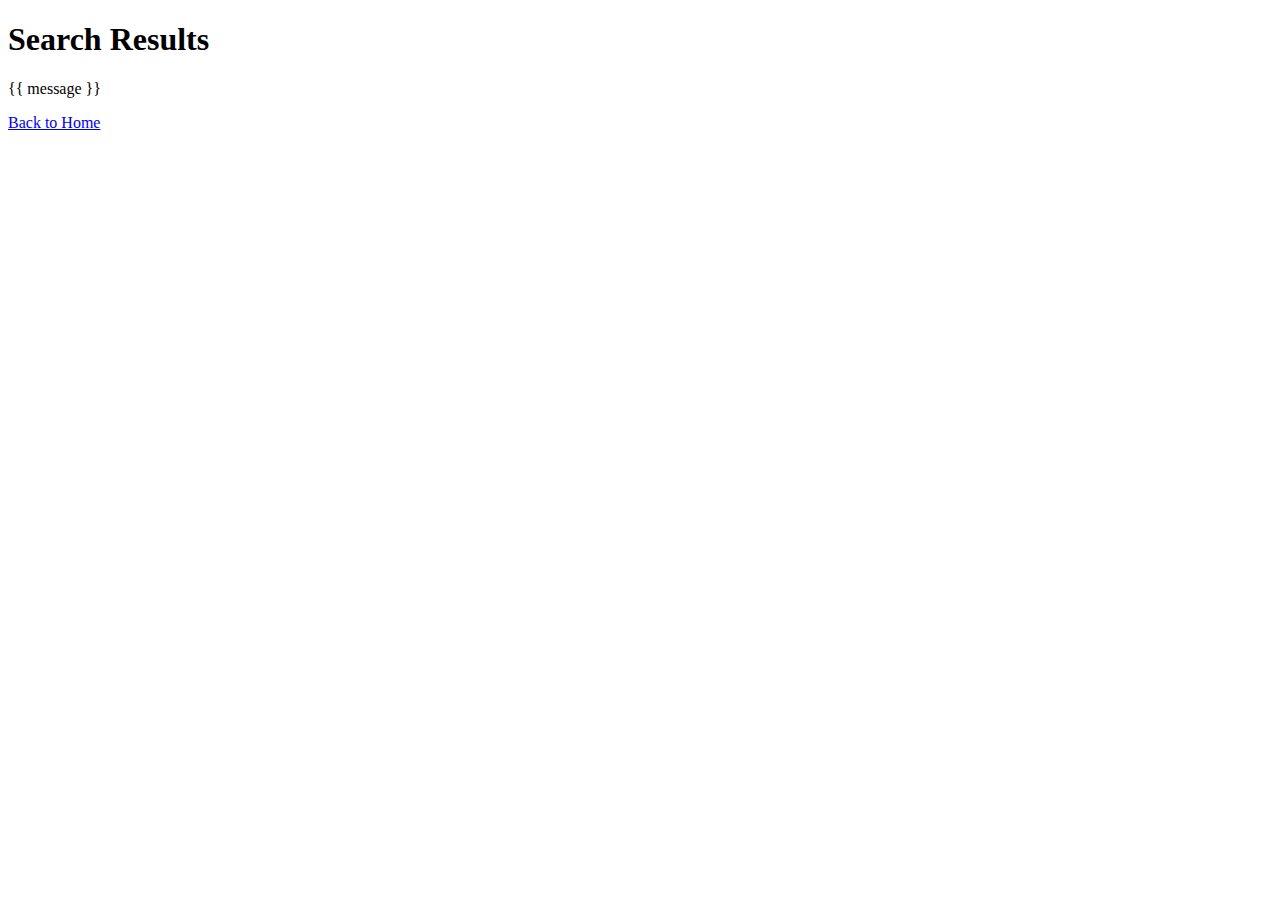
<file: templates/search_results.html>
<!DOCTYPE html>
<html lang="en">
  <head>
    <meta charset="UTF-8" />
    <meta name="viewport" content="width=device-width, initial-scale=1.0" />
    <title>Search Results</title>
  </head>
  <body>
    <h1>Search Results</h1>
    <p>{{ message }}</p>
    <a href="/">Back to Home</a>
  </body>
</html>
</file>
